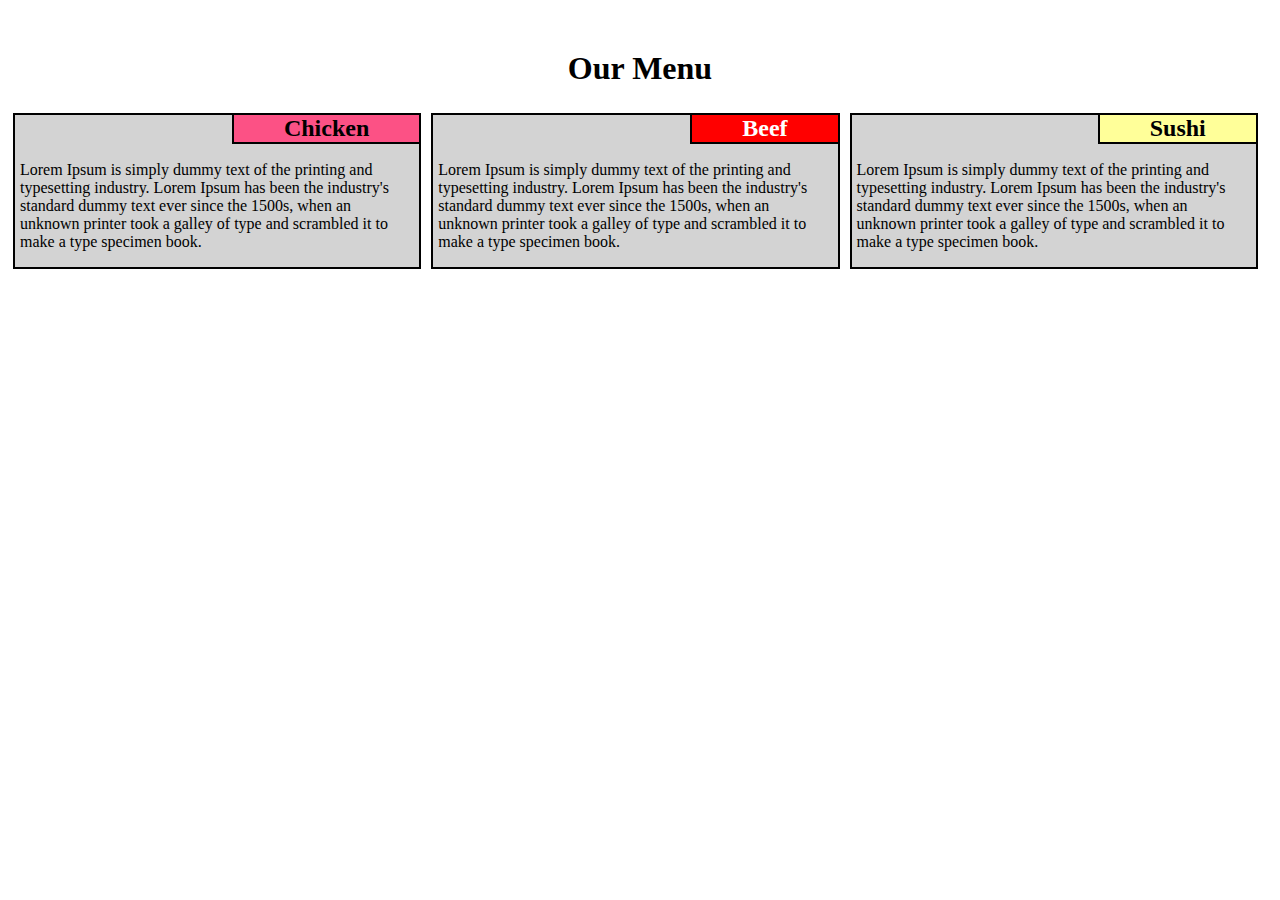
<file: mod2_solution/index.html>
<!DOCTYPE html>
<html lang="en" dir="ltr">
  <head>
    <meta charset="utf-8">
    <meta name="viewport" content="width=device-width, initial-scale=1.0">
    <title>Assignment Solution for Module 2</title>
    <link rel="stylesheet" href="css/style.css">
  </head>
  <body>

    <h1>Our Menu</h1>

      <div class="row">
        <div class="col-lg-4 col-md-5 col-sm-12 sec-1"><h2 class="chick">Chicken</h2>
        <p>Lorem Ipsum is simply dummy text of the printing and typesetting industry. Lorem Ipsum has been the industry's standard dummy text ever since the 1500s, when an unknown printer took a galley of type and scrambled it to make a type specimen book.</p>
      </div>
        <div class="col-lg-4 col-md-5 col-sm-12 sec-2"><h2 class="beef">Beef</h2>
        <p>Lorem Ipsum is simply dummy text of the printing and typesetting industry. Lorem Ipsum has been the industry's standard dummy text ever since the 1500s, when an unknown printer took a galley of type and scrambled it to make a type specimen book.</p>
      </div>
        <div class="col-lg-4 col-md-11 col-sm-12 sec-3"><h2 class="sush">Sushi</h2>
        <p>Lorem Ipsum is simply dummy text of the printing and typesetting industry. Lorem Ipsum has been the industry's standard dummy text ever since the 1500s, when an unknown printer took a galley of type and scrambled it to make a type specimen book.</p>
      </div>

      </div>

  </body>
</html>
</file>
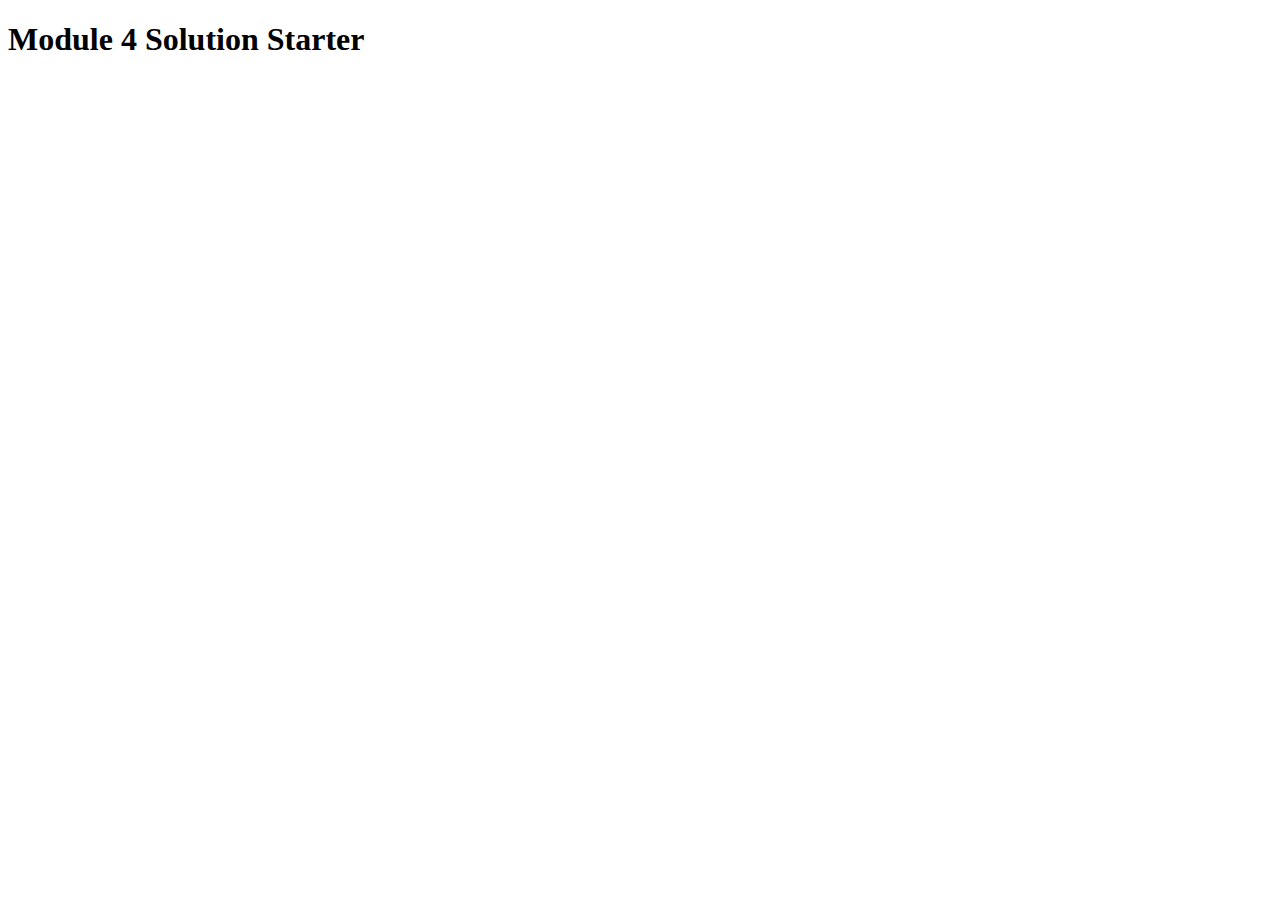
<file: module4-solution/index.html>
<!DOCTYPE html>
<html>
<head>
  <meta charset="utf-8">
  <title>Module 4 Solution Starter</title>
  <script>
    var names = []; // DO NOT REMOVE
  </script>
  <script src="SpeakHello.js"></script>
  <script src="SpeakGoodBye.js"></script>
  <script src="script.js"></script>
</head>
<body>
  <h1>Module 4 Solution Starter</h1>
</body>
</html>
</file>
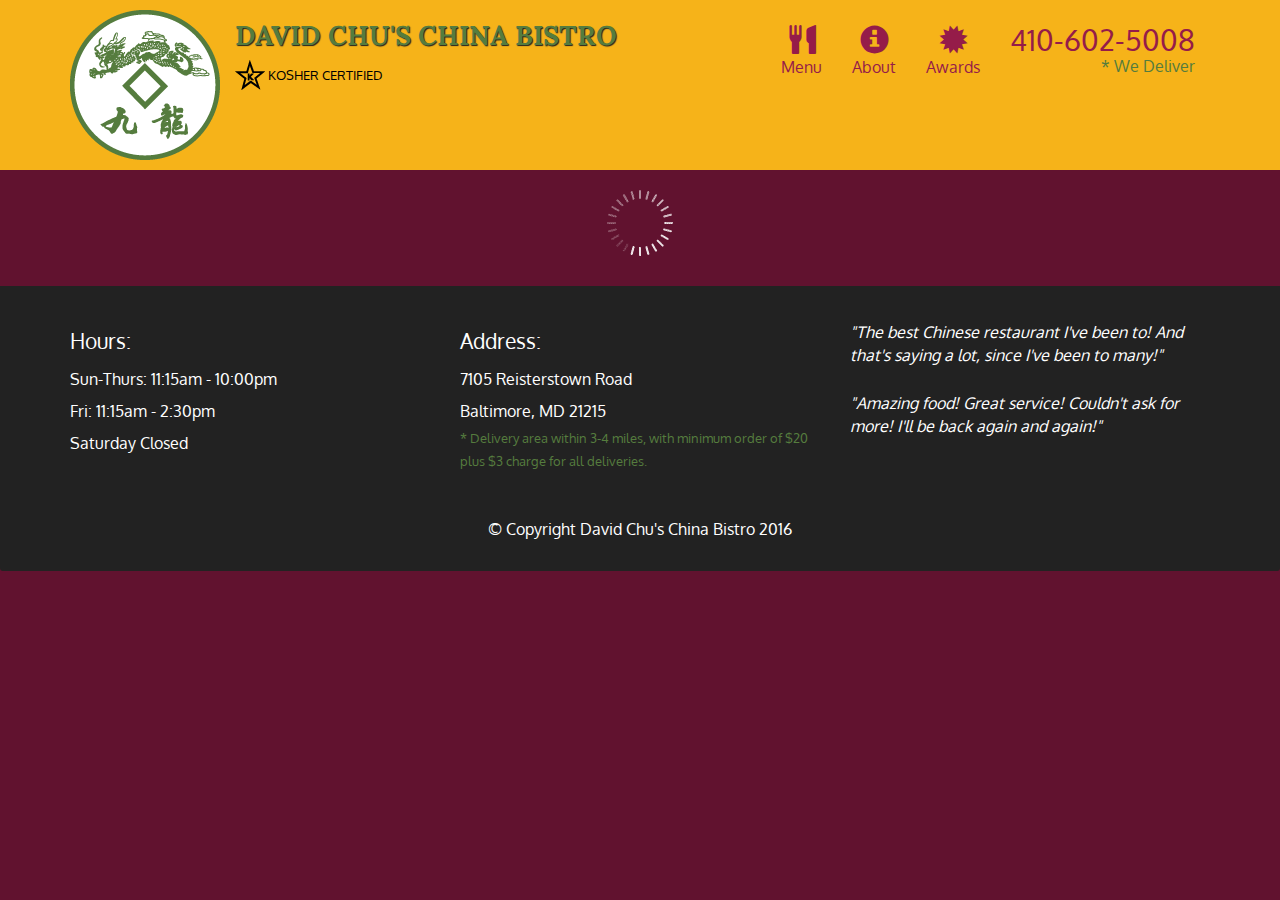
<file: module5-solution/index.html>
<!doctype html>
<html lang="en">
  <head>
    <meta charset="utf-8">
    <meta http-equiv="X-UA-Compatible" content="IE=edge">
    <meta name="viewport" content="width=device-width, initial-scale=1">
    <title>David Chu's China Bistro</title>
    <link rel="stylesheet" href="css/bootstrap.min.css">
    <link rel="stylesheet" href="css/styles.css">
    <link href='https://fonts.googleapis.com/css?family=Oxygen:400,300,700' rel='stylesheet' type='text/css'>
    <link href='https://fonts.googleapis.com/css?family=Lora' rel='stylesheet' type='text/css'>
  </head>
<body>
  <header>
    <nav id="header-nav" class="navbar navbar-default">
      <div class="container">
        <div class="navbar-header">
          <a href="index.html" class="pull-left visible-md visible-lg">
            <div id="logo-img" alt="Logo image"></div>
          </a>

          <div class="navbar-brand">
            <a href="index.html"><h1>David Chu's China Bistro</h1></a>
            <p>
              <img src="images/star-k-logo.png" alt="Kosher certification">
              <span>Kosher Certified</span>
            </p>
          </div>

          <button id="navbarToggle" type="button" class="navbar-toggle collapsed" data-toggle="collapse" data-target="#collapsable-nav" aria-expanded="false">
            <span class="sr-only">Toggle navigation</span>
            <span class="icon-bar"></span>
            <span class="icon-bar"></span>
            <span class="icon-bar"></span>
          </button>
        </div>
        
        <div id="collapsable-nav" class="collapse navbar-collapse">
           <ul id="nav-list" class="nav navbar-nav navbar-right">
            <li id="navHomeButton" class="visible-xs active">
              <a href="index.html">
                <span class="glyphicon glyphicon-home"></span> Home</a>
            </li>
            <li id="navMenuButton">
              <a href="#" onclick="$dc.loadMenuCategories();">
                <span class="glyphicon glyphicon-cutlery"></span><br class="hidden-xs"> Menu</a>
            </li>
            <li>
              <a href="#">
                <span class="glyphicon glyphicon-info-sign"></span><br class="hidden-xs"> About</a>
            </li>
            <li>
              <a href="#">
                <span class="glyphicon glyphicon-certificate"></span><br class="hidden-xs"> Awards</a>
            </li>
            <li id="phone" class="hidden-xs">
              <a href="tel:410-602-5008">
                <span>410-602-5008</span></a><div>* We Deliver</div>
            </li>
          </ul><!-- #nav-list -->
        </div><!-- .collapse .navbar-collapse -->
      </div><!-- .container -->
    </nav><!-- #header-nav -->
  </header>

  <div id="call-btn" class="visible-xs">
    <a class="btn" href="tel:410-602-5008">
    <span class="glyphicon glyphicon-earphone"></span>
    410-602-5008
    </a>
  </div>
  <div id="xs-deliver" class="text-center visible-xs">* We Deliver</div>

  <div id="main-content" class="container"></div>

  <footer class="panel-footer">
    <div class="container">
      <div class="row">
        <section id="hours" class="col-sm-4">
          <span>Hours:</span><br>
          Sun-Thurs: 11:15am - 10:00pm<br>
          Fri: 11:15am - 2:30pm<br>
          Saturday Closed
          <hr class="visible-xs">
        </section>
        <section id="address" class="col-sm-4">
          <span>Address:</span><br>
          7105 Reisterstown Road<br>
          Baltimore, MD 21215
          <p>* Delivery area within 3-4 miles, with minimum order of $20 plus $3 charge for all deliveries.</p>
          <hr class="visible-xs">
        </section>
        <section id="testimonials" class="col-sm-4">
          <p>"The best Chinese restaurant I've been to! And that's saying a lot, since I've been to many!"</p>
          <p>"Amazing food! Great service! Couldn't ask for more! I'll be back again and again!"</p>
        </section>
      </div>
      <div class="text-center">&copy; Copyright David Chu's China Bistro 2016</div>
    </div>
  </footer>

  <!-- jQuery (Bootstrap JS plugins depend on it) -->
  <script src="js/jquery-2.1.4.min.js"></script>
  <script src="js/bootstrap.min.js"></script>
  <script src="js/ajax-utils.js"></script>
  <script src="js/script.js"></script>
</body>
</html>
</file>
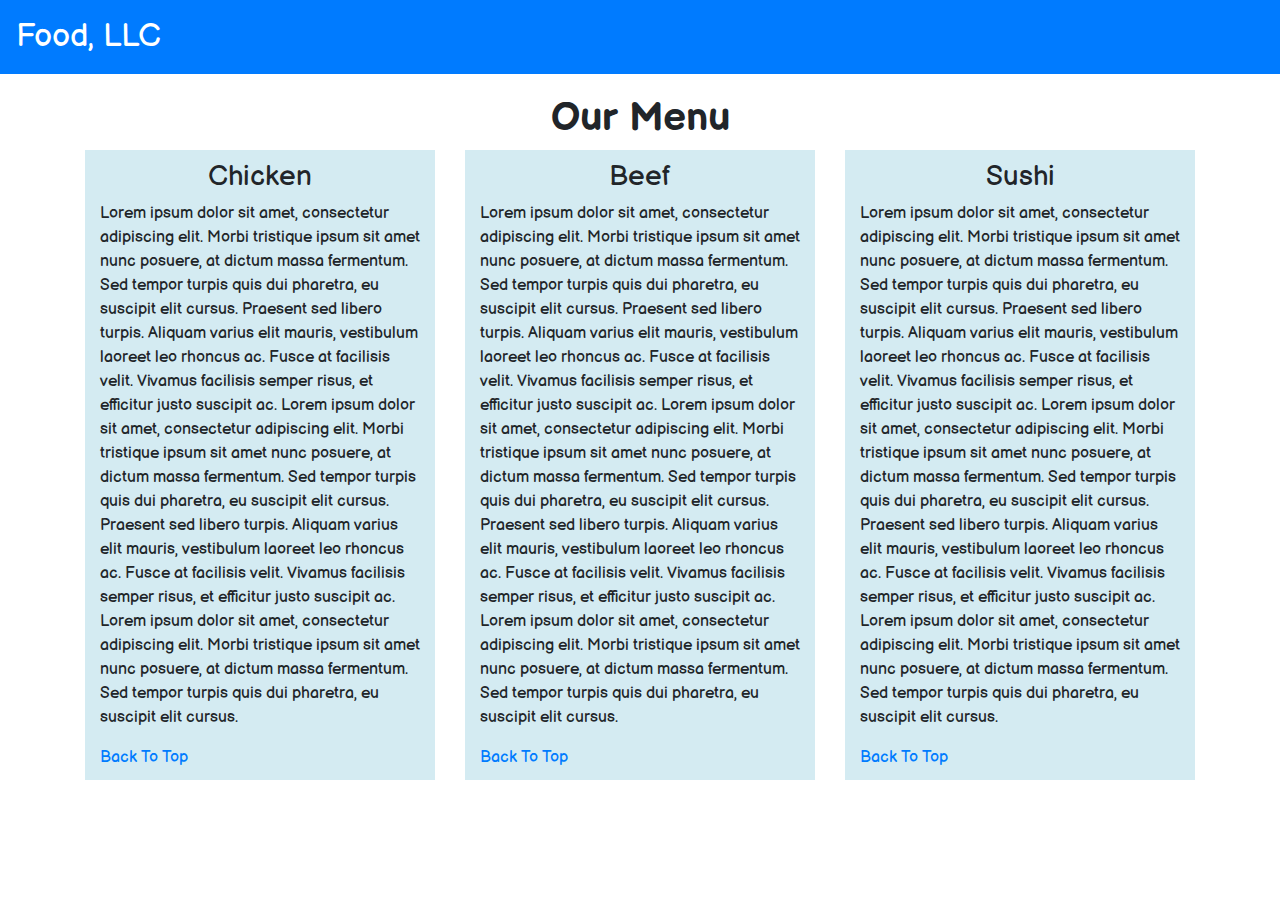
<file: module3-solution/harsh.html>
<!DOCTYPE html>
<html lang="en" dir="ltr">
  <head>
    <meta charset="utf-8">
    <meta name="viewport" content="width=device-width, initial-scale=1.0">
    <title>Assignment Solution for Module 3</title>
    <link rel="stylesheet" href="css/harsh.css">
    <link rel="stylesheet" href="https://stackpath.bootstrapcdn.com/bootstrap/4.5.2/css/bootstrap.min.css">
    
    <link href="https://fonts.googleapis.com/css2?family=Balsamiq+Sans&display=swap" rel="stylesheet">
  </head>
  <body>

   <nav class="navbar navbar-expand-lg navbar-light bg-primary">
        <a class="navbar-brand" href="">Food, LLC</a>
        <button class="navbar-toggler" type="button" data-toggle="collapse" data-target="#navbarSupportedContent" aria-controls="navbarSupportedContent" aria-expanded="false" aria-label="Toggle navigation">
          <span class="navbar-toggler-icon"></span>
        </button>
        <div class="collapse navbar-collapse" id="navbarSupportedContent">
          <ul class="navbar-nav ml-auto text-center hidden-xs">
            <li class="nav-item">
              <a class="nav-link" href="#chicken">Chicken</a>
            </li>
            <li class="nav-item">
              <a class="nav-link" href="#beef">Beef</a>
            </li>
            <li class="nav-item">
              <a class="nav-link" href="#sushi">Sushi</a>
            </li>
          </ul>
        </div>
      </nav>


    <div id="main-content" class="container">
  <h1>Our Menu</h1>
  <div class="row">
    <section id="chicken" class="col-md-4 col-lg-4 col-sm-6 col-">
    <div class="content-cell">
    <h3 class="text-center">Chicken</h3>
    <p>
    Lorem ipsum dolor sit amet, consectetur adipiscing elit. Morbi tristique ipsum sit amet nunc posuere, at dictum massa fermentum. Sed tempor turpis quis dui pharetra, eu suscipit elit cursus. Praesent sed libero turpis. Aliquam varius elit mauris, vestibulum laoreet leo rhoncus ac. Fusce at facilisis velit. Vivamus facilisis semper risus, et efficitur justo suscipit ac. Lorem ipsum dolor sit amet, consectetur adipiscing elit. Morbi tristique ipsum sit amet nunc posuere, at dictum massa fermentum. Sed tempor turpis quis dui pharetra, eu suscipit elit cursus. Praesent sed libero turpis. Aliquam varius elit mauris, vestibulum laoreet leo rhoncus ac. Fusce at facilisis velit. Vivamus facilisis semper risus, et efficitur justo suscipit ac. Lorem ipsum dolor sit amet, consectetur adipiscing elit. Morbi tristique ipsum sit amet nunc posuere, at dictum massa fermentum. Sed tempor turpis quis dui pharetra, eu suscipit elit cursus. 
    </p>
    

    
    
    <a href="#top">Back To Top</a>
    </div>
    </section> 
    
    <section id="beef" class="col-md-4 col-lg-4 col-sm-6 col-">
    <div class="content-cell">
    <h3 class="text-center">Beef</h3>
    <p>
    Lorem ipsum dolor sit amet, consectetur adipiscing elit. Morbi tristique ipsum sit amet nunc posuere, at dictum massa fermentum. Sed tempor turpis quis dui pharetra, eu suscipit elit cursus. Praesent sed libero turpis. Aliquam varius elit mauris, vestibulum laoreet leo rhoncus ac. Fusce at facilisis velit. Vivamus facilisis semper risus, et efficitur justo suscipit ac. Lorem ipsum dolor sit amet, consectetur adipiscing elit. Morbi tristique ipsum sit amet nunc posuere, at dictum massa fermentum. Sed tempor turpis quis dui pharetra, eu suscipit elit cursus. Praesent sed libero turpis. Aliquam varius elit mauris, vestibulum laoreet leo rhoncus ac. Fusce at facilisis velit. Vivamus facilisis semper risus, et efficitur justo suscipit ac. Lorem ipsum dolor sit amet, consectetur adipiscing elit. Morbi tristique ipsum sit amet nunc posuere, at dictum massa fermentum. Sed tempor turpis quis dui pharetra, eu suscipit elit cursus. 
    </p>
    

    
    
    <a href="#top">Back To Top</a>
    </div>
    </section> 
    
    <section id="sushi" class="col-md-4 col-lg-4 col-sm-12 col-">
    <div class="content-cell">
    <h3 class="text-center">Sushi</h3>
    <p>
    Lorem ipsum dolor sit amet, consectetur adipiscing elit. Morbi tristique ipsum sit amet nunc posuere, at dictum massa fermentum. Sed tempor turpis quis dui pharetra, eu suscipit elit cursus. Praesent sed libero turpis. Aliquam varius elit mauris, vestibulum laoreet leo rhoncus ac. Fusce at facilisis velit. Vivamus facilisis semper risus, et efficitur justo suscipit ac. Lorem ipsum dolor sit amet, consectetur adipiscing elit. Morbi tristique ipsum sit amet nunc posuere, at dictum massa fermentum. Sed tempor turpis quis dui pharetra, eu suscipit elit cursus. Praesent sed libero turpis. Aliquam varius elit mauris, vestibulum laoreet leo rhoncus ac. Fusce at facilisis velit. Vivamus facilisis semper risus, et efficitur justo suscipit ac. Lorem ipsum dolor sit amet, consectetur adipiscing elit. Morbi tristique ipsum sit amet nunc posuere, at dictum massa fermentum. Sed tempor turpis quis dui pharetra, eu suscipit elit cursus.
    </p>
    

    
    
    <a href="#top">Back To Top</a>
    </div>
    </section> 
  </div>   
  </div> 
    <script src="https://code.jquery.com/jquery-3.5.1.slim.min.js"></script>
    <script src="https://cdn.jsdelivr.net/npm/popper.js@1.16.1/dist/umd/popper.min.js"></script>
    <script src="https://stackpath.bootstrapcdn.com/bootstrap/4.5.2/js/bootstrap.min.js"></script>
 
  
</body>
</html>
</file>
<file: mod2_solution/css/style.css>
* {
  box-sizing: border-box;
}

body {
  font-family: cursive;
}

h1 {
  margin-top: 50px;
  text-align: center;
}

h2 {
  margin: 0;
  float: right;
  clear: both;
  border: 2px solid black;
  border-style: none none solid solid;
}
p {
  padding: 30px 5px 0 5px;
}

.chick{
  padding: 0 50px;
  background-color: #fc5185;
}
.beef{
  padding: 0 50px;
  background-color: red;
  color: white;
}
.sush{
  padding: 0 50px;
  background-color: #FFFF99;
}

.sec-1 {
  background-color: #D3D3D3;
  border: 2px solid black;
}

.sec-2 {
  background-color: #D3D3D3;
  border: 2px solid black;
}

.sec-3 {
  background-color: #D3D3D3;
  border: 2px solid black;
}

@media (min-width: 992px) {
  .col-lg-1, .col-lg-2, .col-lg-3, .col-lg-4, .col-lg-5, .col-lg-6, .col-lg-7, .col-lg-8, .col-lg-9, .col-lg-10, .col-lg-11, .col-lg-12 {
    float: left;
  }
  .col-lg-1 {
    width: 8.33%;
  }
  .col-lg-2 {
    width: 16.66%;
  }
  .col-lg-3 {
    width: 25%;
  }
  .col-lg-4 {
    width: 32.3%;
    margin: 5px;
  }
  .col-lg-5 {
    width: 41.66%;
  }
  .col-lg-6 {
    width: 50%;
  }
  .col-lg-7 {
    width: 58.33%;
  }
  .col-lg-8 {
    width: 66.66%;
  }
  .col-lg-9 {
    width: 74.99%;
  }
  .col-lg-10 {
    width: 83.33%;
  }
  .col-lg-11 {
    width: 91.66%;
  }
  .col-lg-12 {
    width: 100%;
  }
}

@media (max-width: 991px) and (min-width: 768px) {
  .col-md-1, .col-md-2, .col-md-3, .col-md-4, .col-md-5, .col-md-6, .col-md-7, .col-md-8, .col-md-9, .col-md-10, .col-md-11, .col-md-12 {
    float: left;
    margin: 5px;
  }
  .col-md-1 {
    width: 8.33%;
  }
  .col-md-2 {
    width: 16.66%;
  }
  .col-md-3 {
    width: 25%;
  }
  .col-md-4 {
    width: 33.33%;
  }
  .col-md-5 {
    width: 45.66%;
  }
  .col-md-6 {
    width: 50%;
  }
  .col-md-7 {
    width: 58.33%;
  }
  .col-md-8 {
    width: 66.66%;
  }
  .col-md-9 {
    width: 74.99%;
  }
  .col-md-10 {
    width: 95%;
  }
  .col-md-11 {
    width: 92.66%;
  }
  .col-md-12 {
    width: 100%;
  }
}

@media (max-width: 767px) {
  .col-sm-1, .col-sm-2, .col-sm-3, .col-sm-4, .col-sm-5, .col-sm-6, .col-sm-7, .col-sm-8, .col-sm-9, .col-sm-10, .col-sm-11, .col-sm-12 {
    float: left;
  }
  .col-sm-1 {
    width: 8.33%;
  }
  .col-sm-2 {
    width: 16.66%;
  }
  .col-sm-3 {
    width: 25%;
  }
  .col-sm-4 {
    width: 33.33%;
  }
  .col-sm-5 {
    width: 41.66%;
  }
  .col-sm-6 {
    width: 50%;
  }
  .col-sm-7 {
    width: 58.33%;
  }
  .col-sm-8 {
    width: 66.66%;
  }
  .col-sm-9 {
    width: 74.99%;
  }
  .col-sm-10 {
    width: 83.33%;
  }
  .col-sm-11 {
    width: 91.66%;
  }
  .col-sm-12 {
    width: 100%;
    margin: 5px;
  }
}
</file>
<file: module5-solution/css/styles.css>
body {
  font-size: 16px;
  color: #fff;
  background-color: #61122f;
  font-family: 'Oxygen', sans-serif;
}

/** HEADER **/
#header-nav {
  background-color: #f6b319;
  border-radius: 0;
  border: 0;
}

#logo-img {
  background: url('../images/restaurant-logo_large.png') no-repeat;
  width: 150px;
  height: 150px;
  margin: 10px 15px 10px 0;
}

.navbar-brand {
  padding-top: 25px;
}
.navbar-brand h1 { /* Restaurant name */
  font-family: 'Lora', serif;
  color: #557c3e;
  font-size: 1.5em;
  text-transform: uppercase;
  font-weight: bold;
  text-shadow: 1px 1px 1px #222;
  margin-top: 0;
  margin-bottom: 0;
  line-height: .75;
}
.navbar-brand a:hover, .navbar-brand a:focus {
  text-decoration: none;
}
.navbar-brand p { /* Kosher cert */
  color: #000;
  text-transform: uppercase;
  font-size: .7em;
  margin-top: 15px;
}
.navbar-brand p span { /* Star-K */
  vertical-align: middle;
}

#nav-list {
  margin-top: 10px;
}
#nav-list a {
  color: #951C49;
  text-align: center;
}
#nav-list a:hover {
  background: #E7E7E7;
}
#nav-list a span {
  font-size: 1.8em;
}

#phone {
  margin-top: 5px;
}
#phone a { /* Phone number */
  text-align: right;
  padding-bottom: 0;
}
#phone div { /* We Deliver */
  color: #557c3e;
  text-align: right;
  padding-right: 15px;
}

.navbar-header button.navbar-toggle, .navbar-header .icon-bar {
  border: 1px solid #61122f;
}
.navbar-header button.navbar-toggle {
  clear: both;
  margin-top: -30px;
}
/* END HEADER */

/* FOOTER */
.panel-footer {
  margin-top: 30px;
  padding-top: 35px;
  padding-bottom: 30px;
  background-color: #222;
  border-top: 0;
}
.panel-footer div.row {
  margin-bottom: 35px;
}
#hours, #address {
  line-height: 2;
}
#hours > span, #address > span {
  font-size: 1.3em;
}
#address p {
  color: #557c3e;
  font-size: .8em;
  line-height: 1.8;
}
#testimonials {
  font-style: italic;
}
#testimonials p:nth-child(2) {
  margin-top: 25px;
}
/* END FOOTER */



/* HOME PAGE */
.container .jumbotron {
  box-shadow: 0 0 50px #3F0C1F;
  border: 2px solid #3F0C1F;
}

#menu-tile, #specials-tile, #map-tile {
  height: 250px;
  width: 100%;
  margin-bottom: 15px;
  position: relative;
  border: 2px solid #3F0C1F;
  overflow: hidden;
}
#menu-tile:hover, #specials-tile:hover, #map-tile:hover {
  box-shadow: 0 1px 5px 1px #cccccc;
}
#menu-tile {
  background: url('../images/menu-tile.jpg') no-repeat;
  background-position: center;
}
#specials-tile {
  background: url('../images/specials-tile.jpg') no-repeat;
  background-position: center;
}
#menu-tile span, #specials-tile span, #map-tile span {
  position: absolute;
  bottom: 0;
  right: 0;
  width: 100%;
  text-align: center;
  font-size: 1.6em;
  text-transform: uppercase;
  background-color: #000;
  color: #fff;
  opacity: .8;
}
/* END HOME PAGE */

/* MENU CATEGORIES PAGE */
.category-tile { 
  position: relative;
  border: 2px solid #3F0C1F;
  overflow: hidden;
  width: 200px;
  height: 200px;
  margin: 0 auto 15px;
}
.category-tile span {
  position: absolute;
  bottom: 0;
  right: 0;
  width: 100%;
  text-align: center;
  font-size: 1.2em;
  text-transform: uppercase;
  background-color: #000;
  color: #fff;
  opacity: .8;
}
.category-tile:hover {
  box-shadow: 0 1px 5px 1px #cccccc;
}

#menu-categories-title + div {
  margin-bottom: 50px;
}
/* END MENU CATEGORIES PAGE */

/* SINGLE CATEGORY PAGE */
.menu-item-tile {
  margin-bottom: 25px;
}
.menu-item-tile hr {
  width: 80%;
}
.menu-item-tile .menu-item-price {
  font-size: 1.1em;
  text-align: right;
  margin-top: -15px;
  margin-right: -15px;
}
.menu-item-tile .menu-item-price span {
  font-size: .6em;
}
.menu-item-photo {
  position: relative;
  border: 2px solid #3F0C1F; 
  overflow: hidden;
  padding: 0;
  margin-right: -15px;
  margin-left: auto;
  margin-bottom: 20px;
  max-width: 250px;
}
.menu-item-photo div {
  position: absolute;
  bottom: 0;
  right: 0;
  width: 80px;
  background-color: #557c3e;
  text-align: center;
}
.menu-item-description {
  padding-right: 30px;
}
h3.menu-item-title {
  margin: 0 0 10px;
}
.menu-item-details {
  font-size: .9em;
  font-style: italic;
}
/* END SINGLE CATEGORY PAGE */


/********** Large devices only **********/
@media (min-width: 1200px) {
  .container .jumbotron {
    background: url('../images/jumbotron_1200.jpg') no-repeat;
    height: 675px;
  }
}

/********** Medium devices only **********/
@media (min-width: 992px) and (max-width: 1199px) {
  /* Header */
  #logo-img {
    background: url('../images/restaurant-logo_medium.png') no-repeat;
    width: 100px;
    height: 100px;
    margin: 5px 5px 5px 0;
  }
  /* End Header */

  /* Home Page */
  .container .jumbotron {
    background: url('../images/jumbotron_992.jpg') no-repeat;
    height: 558px;
  }
  /* End Home Page */
}

/********** Small devices only **********/
@media (min-width: 768px) and (max-width: 991px) {
  /* Home Page */
  .container .jumbotron {
    background: url('../images/jumbotron_768.jpg') no-repeat;
    height: 432px;
  }
  /* End Home Page */
}

/********** Extra small devices only **********/
@media (max-width: 767px) {
  /* Header */
  .navbar-brand {
    padding-top: 10px;
    height: 80px;
  }
  .navbar-brand h1 { /* Restaurant name */
    padding-top: 10px;
    font-size: 5vw; /* 1vw = 1% of viewport width */
  }
  .navbar-brand p { /* Kosher cert */
    font-size: .6em;
    margin-top: 12px;
  }
  .navbar-brand p img { /* Star-K */
    height: 20px;
  }

  #collapsable-nav a { /* Collapsed nav menu text */
    font-size: 1.2em;
  }
  #collapsable-nav a span { /* Collapsed nav menu glyph */
    font-size: 1em;
    margin-right: 5px;
  }

  #call-btn > a {
    font-size: 1.5em;
    display: block;
    margin: 0 20px;
    padding: 10px;
    border: 2px solid #fff;
    background-color: #f6b319;
    color: #951c49;
  }
  #xs-deliver {
    margin-top: 5px;
    font-size: .7em;
    letter-spacing: .1em;
    text-transform: uppercase;
  }
  /* End Header */

  /* Footer */
  .panel-footer section {
    margin-bottom: 30px;
    text-align: center;
  }
  .panel-footer section:nth-child(3) {
    margin-bottom: 0; /* margin already exists on the whole row */
  }
  .panel-footer section hr {
    width: 50%;
  }
  /* End Footer */

  /* Home Page */
  .container .jumbotron {
    margin-top: 30px;
    padding: 0;
  }
  #menu-tile, #specials-tile {
    width: 360px;
    margin: 0 auto 15px;
  }

  .menu-item-photo {
    margin-right: auto;
  }
  .menu-item-tile .menu-item-price {
    text-align: center;
  }
  .menu-item-description {
    text-align: center;;
  }
}


/********** Super extra small devices Only :-) (e.g., iPhone 4) **********/
@media (max-width: 479px) {
  /* Header */
  .navbar-brand h1 { /* Restaurant name */
    padding-top: 5px;
    font-size: 6vw;
  }
  /* End Header */
  
  /* Home page */
  #menu-tile, #specials-tile {
    width: 280px;
    margin: 0 auto 15px;
  }

  .col-xxs-12 {
    position: relative;
    min-height: 1px;
    padding-right: 15px;
    padding-left: 15px;
    float: left;
    width: 100%;
  }
}
</file>
<file: module3-solution/css/harsh.css>
.*{
  box-sizing: border-box;
}

html {
  scroll-behavior: smooth;
}
body {
  font-family: 'Balsamiq Sans', cursive !important;
}

h1 {
  padding-top: 20px;
  text-align: center;
  font-weight: 700 !important;
}

h4 {
  padding: 8px !important;
  text-align: center;
  font-weight: 600 !important;
}
.content-cell {
  background-color: #d4ebf2;
  margin-bottom: 15px;
  padding: 10px 15px;
}

.content-cell h2 {
  margin-top: -5px;
}


@media (min-width:768px){
  #navbarSupportedContent {
    visibility: hidden;
  }
}


@media (max-width:767px){
  
  .navbar-brand {
    margin-left: 15px;
  }
  
  .content-cell {
    margin-left: 15px;
    margin-right: 15px;
  }
  
  .nav-list {   
    margin-bottom: 1px;
    margin-top: 0px;
  }
  
  .nav-list li{
    text-align: center;
    border: 1px solid #559955;
    margin-bottom:-1px;
  }
  .nav-list li:hover{
    font-weight: bold;
    background-color: #BBDDBB;
  }
}
.nav-link:hover {
    background-color: #fff;
    width: 100%;
}
.navbar-brand{
  font-size: 2rem !important;
  color: #fff !important;
}

.navbar
.navbar-light .navbar-nav .nav-link {
    color: rgba(0,0,0,0.7);
}
</file>
